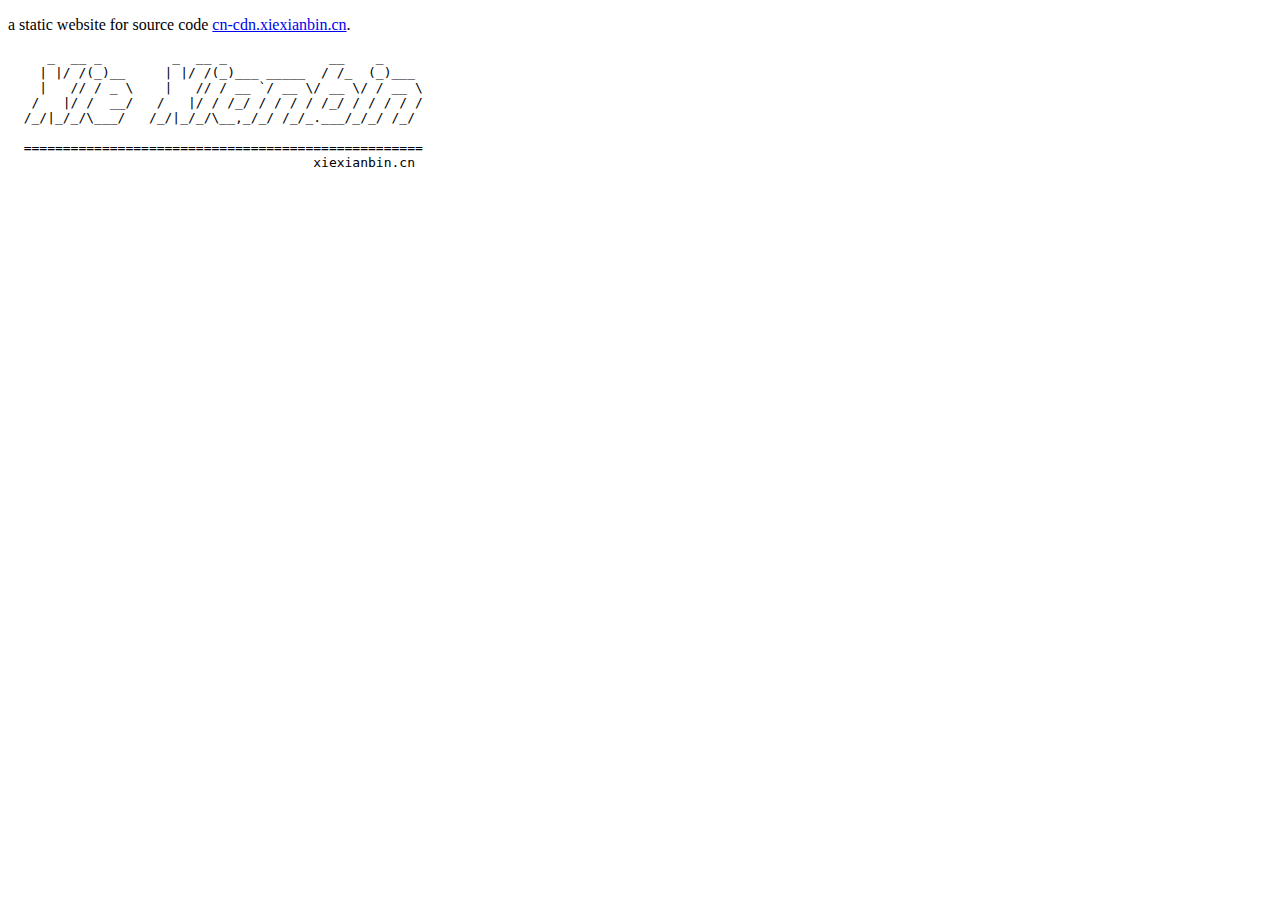
<file: index.html>
<!DOCTYPE html>
<html>

    <head>
        <meta charset="UTF-8">
        <title>index - cn-cdn.xiexianbin.cn</title>
    </head>

    <body>

        <p>
            a static website for source code
            <a href="https://github.com/xiexianbin/cn-cdn.xiexianbin.cn">cn-cdn.xiexianbin.cn</a>.
        </p>

        <pre>
     _  __ _         _  __ _             __    _     
    | |/ /(_)__     | |/ /(_)___ _____  / /_  (_)___ 
    |   // / _ \    |   // / __ `/ __ \/ __ \/ / __ \
   /   |/ /  __/   /   |/ / /_/ / / / / /_/ / / / / /
  /_/|_/_/\___/   /_/|_/_/\__,_/_/ /_/_.___/_/_/ /_/ 

  ===================================================
                                       xiexianbin.cn
</pre>

    </body>

</html>
</file>
